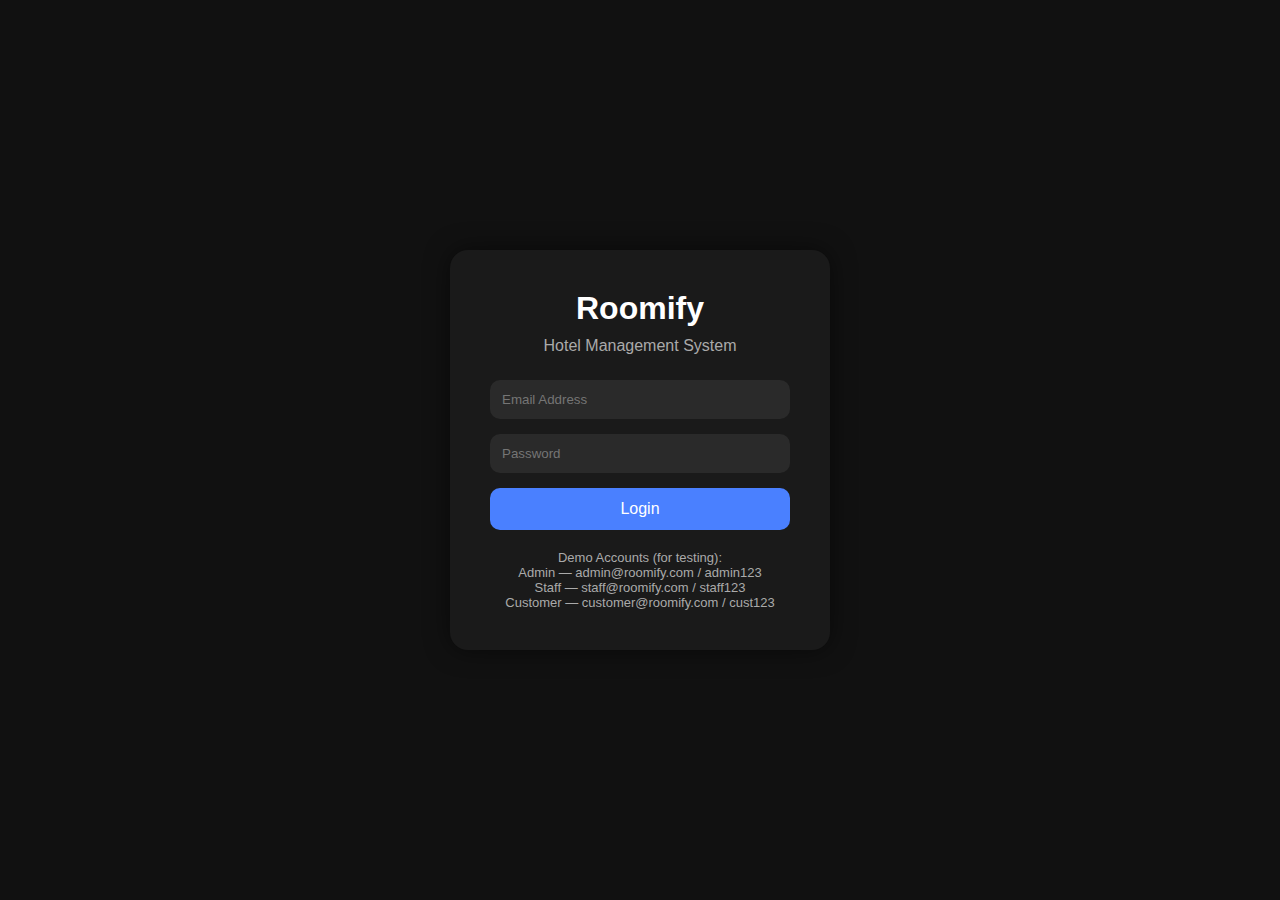
<file: Roomify-Frontend/index.html>
<!DOCTYPE html>
<html lang="en">
<head>
    <meta charset="UTF-8">
    <title>Roomify | Login</title>
    <link rel="stylesheet" href="style.css">
</head>

<body class="center-body">

    <div class="card login-card">
        <h1>Roomify</h1>
        <p class="subtitle">Hotel Management System</p>

        <input type="email" id="email" placeholder="Email Address">
        <input type="password" id="password" placeholder="Password">

        <button onclick="login()">Login</button>

        <p class="hint">
            Demo Accounts (for testing):<br>
            Admin — admin@roomify.com / admin123<br>
            Staff — staff@roomify.com / staff123<br>
            Customer — customer@roomify.com / cust123
        </p>
    </div>

    <script src="app.js"></script>

</body>
</html>
</file>
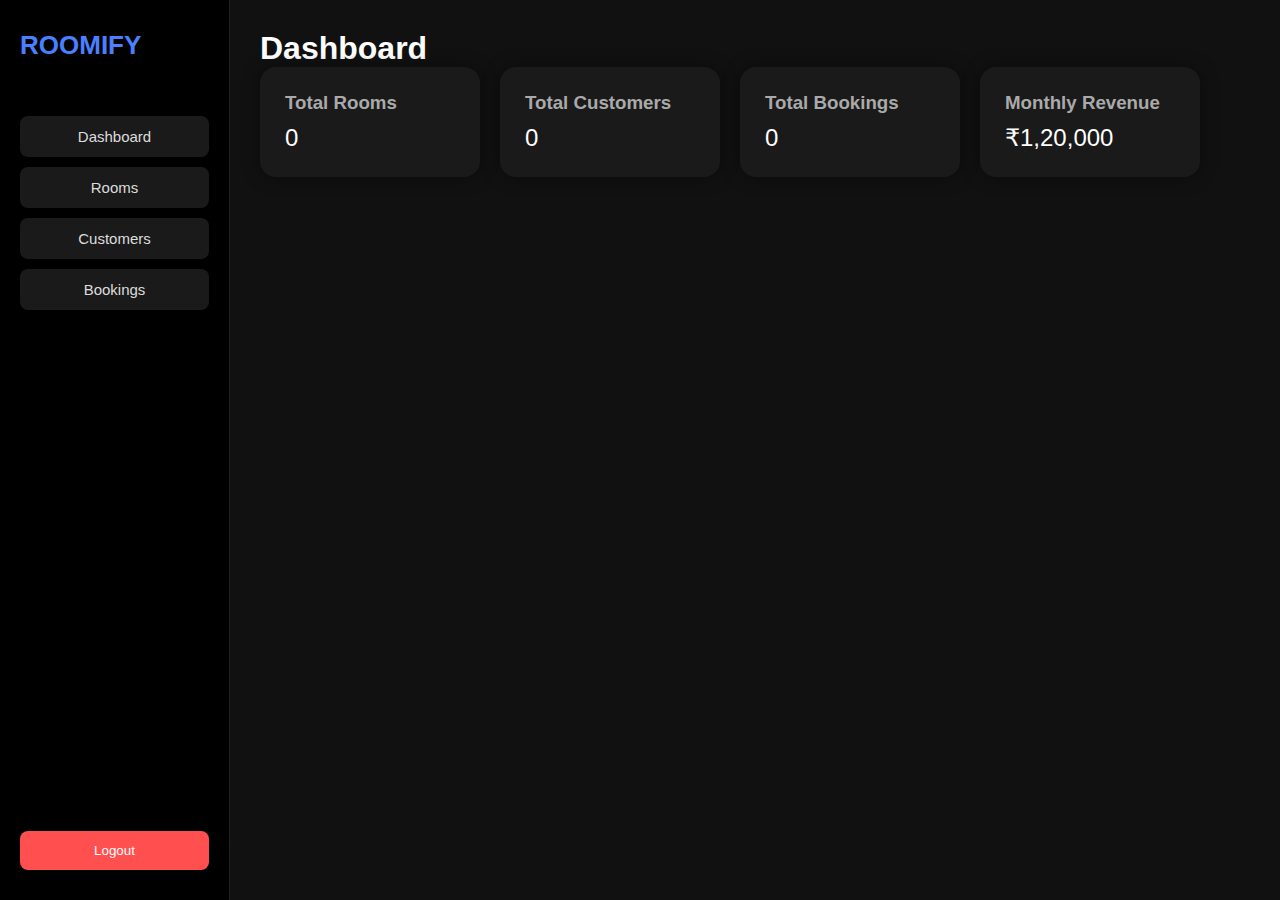
<file: Roomify-Frontend/dashboard.html>
<!DOCTYPE html>
<html lang="en">
<head>
    <meta charset="UTF-8">
    <title>Roomify | Dashboard</title>
    <link rel="stylesheet" href="style.css">
</head>

<body>

<div class="layout">

    <!-- Sidebar -->
    <aside class="sidebar">
        <h2>ROOMIFY</h2>
        <p id="userRole"></p>

        <nav>
            <button onclick="showSection('dashboard')">Dashboard</button>
            <button onclick="showSection('rooms')">Rooms</button>
            <button onclick="showSection('customers')">Customers</button>
            <button onclick="showSection('bookings')">Bookings</button>
        </nav>

        <button class="logout" onclick="logout()">Logout</button>
    </aside>


    <!-- Main Content -->
    <main class="content">

        <!-- DASHBOARD -->
        <section id="dashboard" class="section active">
            <h1>Dashboard</h1>

            <div class="cards">
                <div class="card-sm">
                    <h3>Total Rooms</h3>
                    <p id="totalRooms">0</p>
                </div>

                <div class="card-sm">
                    <h3>Total Customers</h3>
                    <p id="totalCustomers">0</p>
                </div>

                <div class="card-sm">
                    <h3>Total Bookings</h3>
                    <p id="totalBookings">0</p>
                </div>

                <div class="card-sm">
                    <h3>Monthly Revenue</h3>
                    <p>₹1,20,000</p>
                </div>
            </div>
        </section>


        <!-- ROOMS -->
        <section id="rooms" class="section">
            <div class="section-header">
                <h1>Rooms</h1>
                <button id="addRoomBtn" onclick="openRoomForm()">+ Add Room</button>
            </div>

            <table>
                <thead>
                    <tr>
                        <th>ID</th>
                        <th>Room No.</th>
                        <th>Type</th>
                        <th>Price</th>
                        <th>Available</th>
                        <th>Actions</th>
                    </tr>
                </thead>
                <tbody id="roomsTableBody"></tbody>
            </table>
        </section>


        <!-- CUSTOMERS -->
        <section id="customers" class="section">
            <div class="section-header">
                <h1>Customers</h1>
                <button id="addCustomerBtn" onclick="openCustomerForm()">+ Add Customer</button>
            </div>

            <table>
                <thead>
                    <tr>
                        <th>ID</th>
                        <th>Name</th>
                        <th>Email</th>
                        <th>Phone</th>
                        <th>Actions</th>
                    </tr>
                </thead>
                <tbody id="customersTableBody"></tbody>
            </table>
        </section>


        <!-- BOOKINGS -->
        <section id="bookings" class="section">
            <div class="section-header">
                <h1>Bookings</h1>
            </div>

            <table>
                <thead>
                    <tr>
                        <th>ID</th>
                        <th>Room</th>
                        <th>Customer</th>
                        <th>Check-In</th>
                        <th>Check-Out</th>
                        <th>Status</th>
                        <th>Actions</th>
                    </tr>
                </thead>
                <tbody id="bookingsTableBody"></tbody>
            </table>
        </section>

    </main>

</div>




<!-- ROOM MODAL -->
<div id="roomModal" class="modal">
    <div class="modal-content">
        <h2 id="roomModalTitle">Add Room</h2>
        <input type="hidden" id="roomId">

        <input type="text" id="roomNumber" placeholder="Room Number">
        <input type="text" id="roomType" placeholder="Room Type">
        <input type="number" id="roomPrice" placeholder="Price">

        <label>
            <input type="checkbox" id="roomAvailable" checked> Available
        </label>

        <div class="modal-actions">
            <button class="secondary" onclick="closeRoomForm()">Cancel</button>
            <button onclick="saveRoom()">Save</button>
        </div>
    </div>
</div>




<!-- CUSTOMER MODAL -->
<div id="customerModal" class="modal">
    <div class="modal-content">
        <h2 id="customerModalTitle">Add Customer</h2>
        <input type="hidden" id="customerId">

        <input type="text" id="customerName" placeholder="Name">
        <input type="email" id="customerEmail" placeholder="Email">
        <input type="text" id="customerPhone" placeholder="Phone">

        <div class="modal-actions">
            <button class="secondary" onclick="closeCustomerForm()">Cancel</button>
            <button onclick="saveCustomer()">Save</button>
        </div>
    </div>
</div>




<!-- BOOKING MODAL -->
<div id="bookingModal" class="modal">
    <div class="modal-content booking-modal">

        <div class="booking-header">
            <div>
                <h2>Book Room</h2>
                <p id="bookingRoomLabel">Room —</p>
            </div>
            <span class="badge-pill" id="bookingRoomType">Type</span>
        </div>

        <div class="booking-body">

            <div class="booking-price">
                <span class="label">Price / night</span>
                <span class="value" id="bookingRoomPrice">₹0</span>
            </div>

            <div class="inline-fields">
                <div class="field">
                    <label>Check-in</label>
                    <input type="date" id="bookingCheckIn">
                </div>

                <div class="field">
                    <label>Check-out</label>
                    <input type="date" id="bookingCheckOut">
                </div>
            </div>

            <div class="inline-fields">
                <div class="field">
                    <label>Guests</label>
                    <select id="bookingGuests">
                        <option value="1">1 Guest</option>
                        <option value="2">2 Guests</option>
                        <option value="3">3 Guests</option>
                        <option value="4">4 Guests</option>
                    </select>
                </div>

                <div class="field">
                    <label>Status</label>
                    <input type="text" value="BOOKED" disabled>
                </div>
            </div>

            <div class="info-note" id="bookingAvailabilityNote"></div>

        </div>

        <div class="modal-actions">
            <button class="secondary" onclick="closeBookingModal()">Cancel</button>
            <button onclick="saveBooking()">Confirm Booking</button>
        </div>

    </div>
</div>




<script src="app.js"></script>

</body>
</html>
</file>
<file: Roomify-Frontend/style.css>
/* ------------------------------
   GLOBAL STYLING
--------------------------------*/
* {
    margin: 0;
    padding: 0;
    box-sizing: border-box;
    font-family: "Segoe UI", sans-serif;
}

body {
    background: #111;
    color: #fff;
}

/* Centered body for login */
.center-body {
    height: 100vh;
    display: flex;
    align-items: center;
    justify-content: center;
}

/* ------------------------------
   LOGIN PAGE
--------------------------------*/
.login-card {
    background: #1a1a1a;
    padding: 40px;
    width: 380px;
    border-radius: 18px;
    box-shadow: 0 0 25px rgba(0,0,0,0.5);
    text-align: center;
}

.login-card h1 {
    margin-bottom: 10px;
    font-size: 32px;
}

.login-card .subtitle {
    color: #aaa;
    margin-bottom: 25px;
}

.login-card input {
    width: 100%;
    padding: 12px;
    margin-bottom: 15px;
    border-radius: 10px;
    border: none;
    outline: none;
    background: #2a2a2a;
    color: #fff;
}

.login-card button {
    width: 100%;
    padding: 12px;
    border-radius: 10px;
    border: none;
    background: #4a80ff;
    color: white;
    font-size: 16px;
    cursor: pointer;
}

.login-card button:hover {
    background: #3a6be0;
}

.hint {
    margin-top: 20px;
    font-size: 13px;
    color: #aaa;
}


/* ------------------------------
   DASHBOARD LAYOUT
--------------------------------*/
.layout {
    display: flex;
    height: 100vh;
}

/* Sidebar */
.sidebar {
    width: 230px;
    background: #000;
    padding: 30px 20px;
    display: flex;
    flex-direction: column;
    gap: 20px;
    border-right: 1px solid #222;
}

.sidebar h2 {
    color: #4a80ff;
    font-size: 26px;
    margin-bottom: 15px;
}

.sidebar nav button {
    width: 100%;
    padding: 12px;
    margin-bottom: 10px;
    background: #1a1a1a;
    border: none;
    border-radius: 8px;
    color: #ddd;
    cursor: pointer;
    font-size: 15px;
}

.sidebar nav button:hover {
    background: #333;
}

.logout {
    margin-top: auto;
    padding: 12px;
    background: #ff4f4f;
    border: none;
    border-radius: 8px;
    color: #fff;
    cursor: pointer;
}

.logout:hover {
    background: #d33a3a;
}

/* Content area */
.content {
    flex: 1;
    padding: 30px;
    overflow-y: auto;
}


/* ------------------------------
   SECTIONS
--------------------------------*/
.section {
    display: none;
}

.section.active {
    display: block;
}

.section-header {
    display: flex;
    justify-content: space-between;
    margin-bottom: 25px;
}

.section-header button {
    padding: 10px 18px;
    border: none;
    border-radius: 10px;
    background: #4a80ff;
    color: white;
    cursor: pointer;
}

.section-header button:hover {
    background: #3a6be0;
}


/* ------------------------------
   CARDS
--------------------------------*/
.cards {
    display: flex;
    gap: 20px;
    flex-wrap: wrap;
}

.card-sm {
    background: #1a1a1a;
    padding: 25px;
    border-radius: 16px;
    width: 220px;
    box-shadow: 0 0 18px rgba(0,0,0,0.4);
}

.card-sm h3 {
    margin-bottom: 10px;
    color: #aaa;
}

.card-sm p {
    font-size: 24px;
    margin-top: 10px;
}


/* ------------------------------
   TABLES
--------------------------------*/
table {
    width: 100%;
    border-collapse: collapse;
    background: #1b1b1b;
    border-radius: 12px;
    overflow: hidden;
}

table thead {
    background: #222;
}

th, td {
    padding: 14px;
    text-align: left;
}

tbody tr:nth-child(even) {
    background: #161616;
}

tbody tr:hover {
    background: #2a2a2a;
}


/* Buttons inside table */
button.edit {
    background: #4a80ff;
    border: none;
    padding: 6px 12px;
    border-radius: 6px;
    cursor: pointer;
}

button.delete {
    background: #ff4747;
    border: none;
    padding: 6px 12px;
    border-radius: 6px;
    cursor: pointer;
}

button.pill-btn {
    background: #22cc88;
    color: black;
    padding: 6px 14px;
    border-radius: 25px;
    border: none;
    cursor: pointer;
}


/* ------------------------------
   MODALS
--------------------------------*/
.modal {
    position: fixed;
    top: 0;
    left: 0;
    width: 100%;
    height: 100%;
    background: rgba(0,0,0,0.7);
    display: none;
    align-items: center;
    justify-content: center;
}

.modal-content {
    width: 420px;
    background: #1a1a1a;
    padding: 25px;
    border-radius: 16px;
    box-shadow: 0 0 30px rgba(0,0,0,0.6);
}

.modal-content input,
.modal-content select {
    width: 100%;
    padding: 12px;
    margin-top: 12px;
    background: #2a2a2a;
    border-radius: 10px;
    border: none;
    color: #fff;
}

.modal-actions {
    margin-top: 25px;
    display: flex;
    justify-content: space-between;
}

.modal-actions button {
    padding: 10px 18px;
    border-radius: 10px;
    border: none;
    cursor: pointer;
}

.modal-actions .secondary {
    background: #333;
    color: #ccc;
}

.modal-actions button:not(.secondary) {
    background: #4a80ff;
    color: #fff;
}


/* ------------------------------
   BOOKING MODAL EXTRA STYLE
--------------------------------*/
.booking-modal {
    width: 480px;
}

.booking-header {
    display: flex;
    justify-content: space-between;
    align-items: center;
}

.badge-pill {
    background: #333;
    padding: 6px 16px;
    border-radius: 20px;
    font-size: 14px;
    color: #bbb;
}

.booking-body {
    margin-top: 20px;
}

.booking-price {
    background: #222;
    padding: 15px;
    border-radius: 12px;
    margin-bottom: 20px;
}

.booking-price .label {
    color: #aaa;
    font-size: 14px;
}

.booking-price .value {
    font-size: 22px;
    margin-top: 8px;
    display: block;
}

.inline-fields {
    display: flex;
    gap: 20px;
    margin-bottom: 15px;
}

.info-note {
    margin-top: 10px;
    color: #aaa;
    font-size: 13px;
}
</file>
